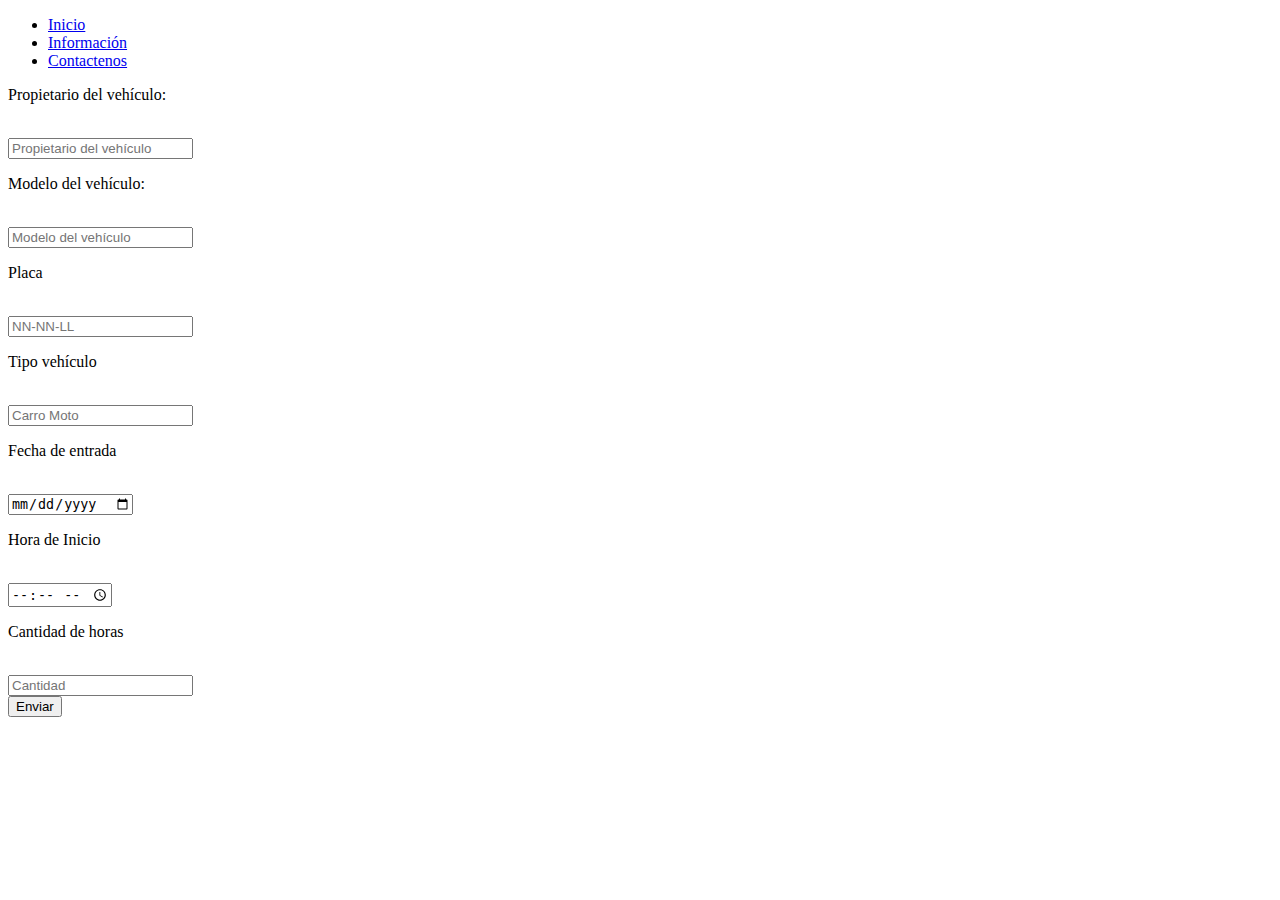
<file: MT_HTML_1/contactenos.html>
<!DOCTYPE html>
<html lang="en">
<head>
    <meta charset="UTF-8">
    <meta http-equiv="X-UA-Compatible" content="IE=edge">
    <meta name="viewport" content="width=device-width, initial-scale=1.0">
    <title>Document</title>
</head>
<body>
    <header>
        <nav>
            <ul class="menu">
                <li class="lista"><a href="./index.html">Inicio</a></li>
                <li class="lista"><a href="informacion.html">Información</a></li>
                <li class="lista lista-r"><a href="#">Contactenos</a></li>
            </ul>
        </nav>
    </header>
    <main>
        <div class="formulario">
            <form action="">
                <div>
                    <p>Propietario del vehículo:</p><br>
                    <input type="text" placeholder="Propietario del vehículo" class="f">
                </div>
                <div>
                    <p>Modelo del vehículo:</p><br>
                    <input type="text" placeholder="Modelo del vehículo" class="f">
                </div>
                <div class="t">
                    <p>Placa</p><br>
                    <input type="text" placeholder="NN-NN-LL" class="z">
                </div>
                <div class="t r">
                    <p>Tipo vehículo</p><br>
                    <input type="text" placeholder="Carro Moto" class="x">
                </div>
                <div>
                <div class="p">
                    <p>Fecha de entrada</p><br>
                    <input type="date" placeholder="dd/mm/aa" class="e">
                </div>
                <div class="p o">
                    <p>Hora de Inicio</p><br>
                    <input type="time" placeholder="hh:mm" class="w">
                </div>
                <div class="p o">
                    <p>Cantidad de horas</p><br>
                    <input type="text" placeholder="Cantidad" class="k">
                </div>
            </div>
            <div class="but">
            <button type="submit">Enviar</button>
            </div>
            </form>
        </div>
    </main>
</body>
</html>
</file>
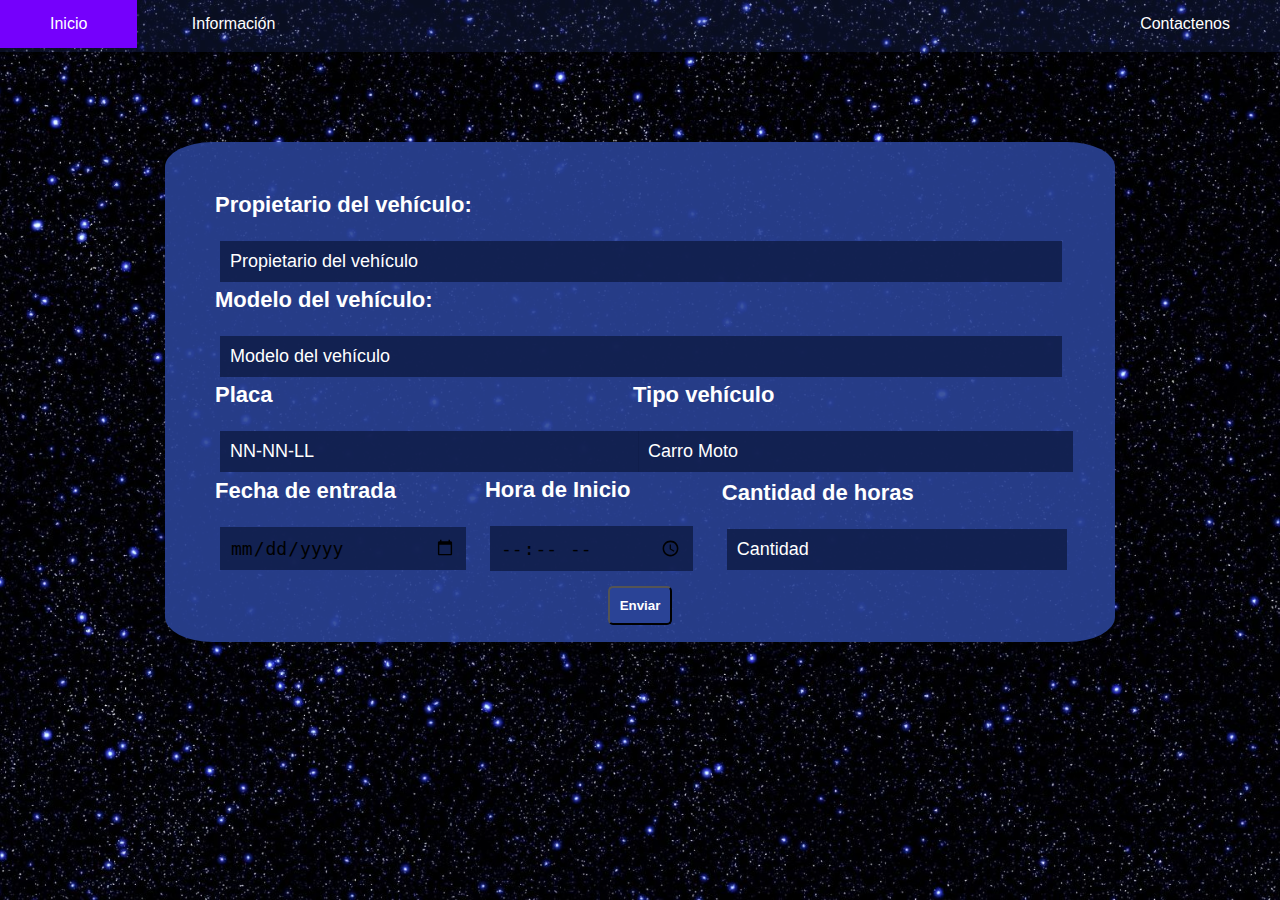
<file: MT_HTML_1/informacion.html>
<!DOCTYPE html>
<html lang="en">

<head>
    <meta charset="UTF-8">
    <meta http-equiv="X-UA-Compatible" content="IE=edge">
    <meta name="viewport" content="width=device-width, initial-scale=1.0">
    <link rel="stylesheet" href="./styles/style.css">
    <title>Información</title>
</head>

<body>
    <header>
        <nav>
            <ul class="menu">
                <li class="lista"><a href="./index.html">Inicio</a></li>
                <li class="lista"><a href="informacion.html">Información</a></li>
                <li class="lista lista-r"><a href="#">Contactenos</a></li>
            </ul>
        </nav>
    </header>
    <main>
        <div class="formulario">
            <form action="">
                <div>
                    <p>Propietario del vehículo:</p><br>
                    <input type="text" placeholder="Propietario del vehículo" class="f">
                </div>
                <div>
                    <p>Modelo del vehículo:</p><br>
                    <input type="text" placeholder="Modelo del vehículo" class="f">
                </div>
                <div class="t">
                    <p>Placa</p><br>
                    <input type="text" placeholder="NN-NN-LL" class="z">
                </div>
                <div class="t r">
                    <p>Tipo vehículo</p><br>
                    <input type="text" placeholder="Carro Moto" class="x">
                </div>
                <div>
                <div class="p">
                    <p>Fecha de entrada</p><br>
                    <input type="date" placeholder="dd/mm/aa" class="e">
                </div>
                <div class="p o">
                    <p>Hora de Inicio</p><br>
                    <input type="time" placeholder="hh:mm" class="w">
                </div>
                <div class="p o">
                    <p>Cantidad de horas</p><br>
                    <input type="text" placeholder="Cantidad" class="k">
                </div>
            </div>
            <div class="but">
            <button type="submit">Enviar</button>
            </div>
            </form>
        </div>
    </main>
</body>

</html>
</file>
<file: MT_HTML_1/styles/style.css>
* {
    box-sizing: border-box;
    margin: 0;
}

body {
    background: url('../images/10816.jpg');
    background-size: cover;
    background-position: center;
    background-repeat: no-repeat;
    color: white;
    font-family: helvetica;
    height: 100vh;
}

nav {
    background-color: rgba(42, 67, 150, 0.212);
    width: 100%;
}

.menu {
    list-style: none;
    margin: 0;
    padding: 0;
    width: 100%;
}

.lista a {
    text-decoration: none;
    color: white;
    display: block;
    padding: 15px 50px;
    float: right;
}

.menu .lista {
    display: inline-block;
}

.lista-r {
    float: right;
}

.lista a:hover {
    background-color: rgb(117, 0, 252);
    float: right;
}

main {
    text-align: center;
}

img {
    margin-top: 10px;
    border-radius: 50%;
    height: 150px;
    width: 150px;
    border: 10px solid blueviolet;
}

p {
    font-size: 22px;
    font-weight: 600;
}

.container {
    display: flex;
    flex-direction: row;
    justify-content: center;
    align-items: center;
}

input {
    border: 0;
    padding: 10px;
    font-size: 18px;
    margin: 5px;
    background-color: rgba(17, 30, 75, 0.9);
}

label {
    font-size: 22px;
    font-weight: 600;
}

#textarea {
    border: 0;
    font-size: 18px;
    margin: 5px;
    background-color: rgb(42, 67, 150);
    color: white;
}

button[type="submit"] {
    background: rgb(42, 67, 150);
    color: white;
    padding: 10px;
    font-family: 20px;
    font-weight: 600;
    border-radius: 5px;
}

input::placeholder {
    color: white;
}

input:focus {
    outline: none;
    background-color: rgba(42, 67, 150, 0.9);
}

.formulario{
    background: rgba(42, 67, 150, 0.9);
    width: 950px;
    height: 500px;
    margin: auto;
    padding: 50px;
    text-align: justify;
    border-radius: 5%;
    margin-top: 90px;
}
.t{
    display: inline-block;
    
}

.p{
    display: inline-block;
}

.o{
    margin-left: 9%;
}

input.f{
    width: 99%;
}

.r{
    float: right;
    margin-right: 20%;
}

input.x{
    width: 166%;
}

input.z{
    width: 160%;
}

.but{
    text-align: center;
    margin-top: 10px;
}

input.k{
    width: 130%;
}

input.w{
    width: 130%;
}

input.e{
    width: 130%;
}
</file>
